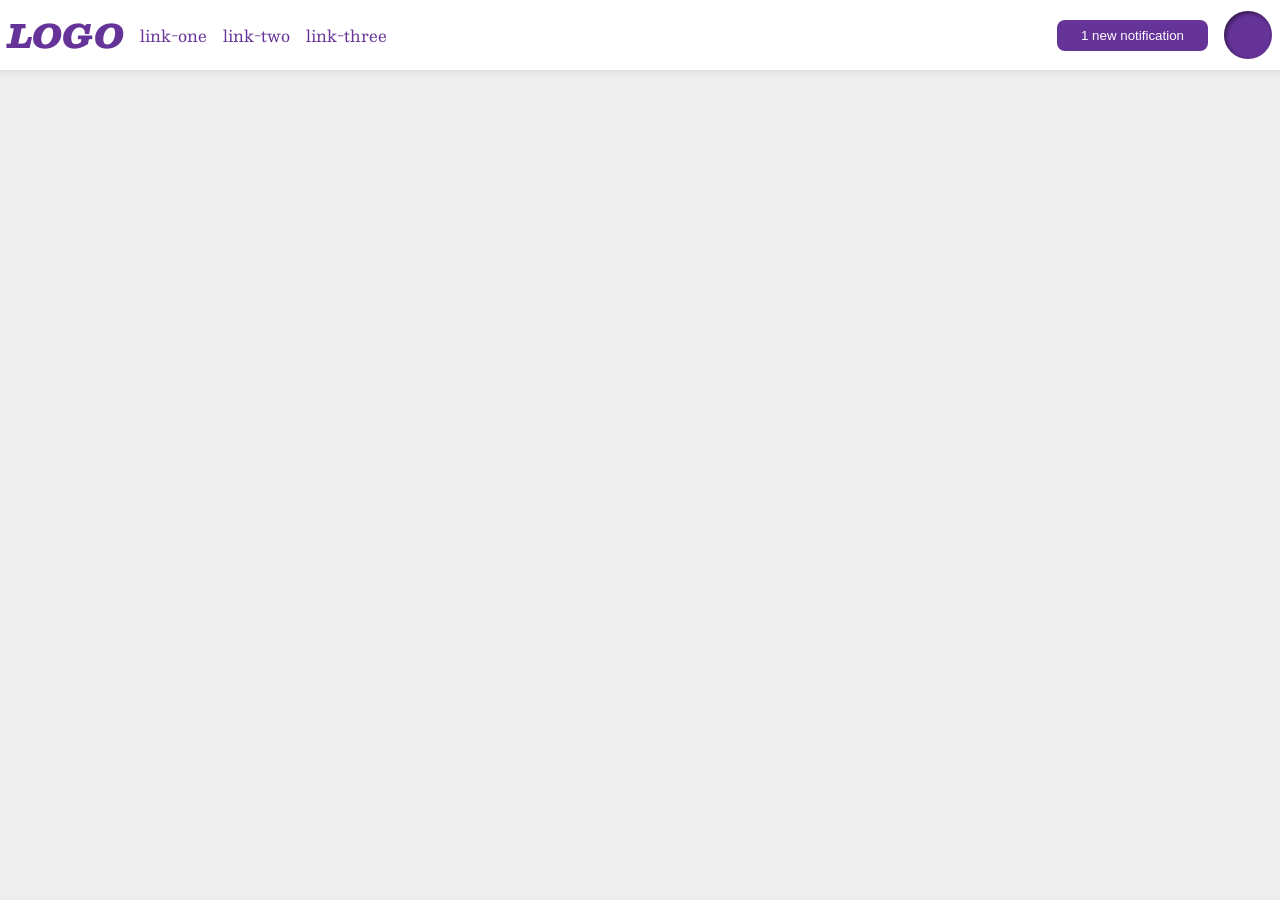
<file: foundations/flex/03-flex-header-2/index.html>
<!DOCTYPE html>
<html lang="en">

<head>
  <meta charset="UTF-8">
  <meta http-equiv="X-UA-Compatible" content="IE=edge">
  <meta name="viewport" content="width=device-width, initial-scale=1.0">
  <title>Flex Header 2</title>
  <link rel="stylesheet" href="style.css">
</head>

<body>
  <div class="header">
    <div class="left">
      <div class="logo">
        LOGO
      </div>
      <ul class="links">
        <li><a href="https://google.com">link-one</a></li>
        <li><a href="https://google.com">link-two</a></li>
        <li><a href="https://google.com">link-three</a></li>
      </ul>
    </div>
    <div class="right">
      <button class="notifications">
        1 new notification
      </button>
      <div class="profile-image"></div>
    </div>
  </div>
</body>
</html>
</file>
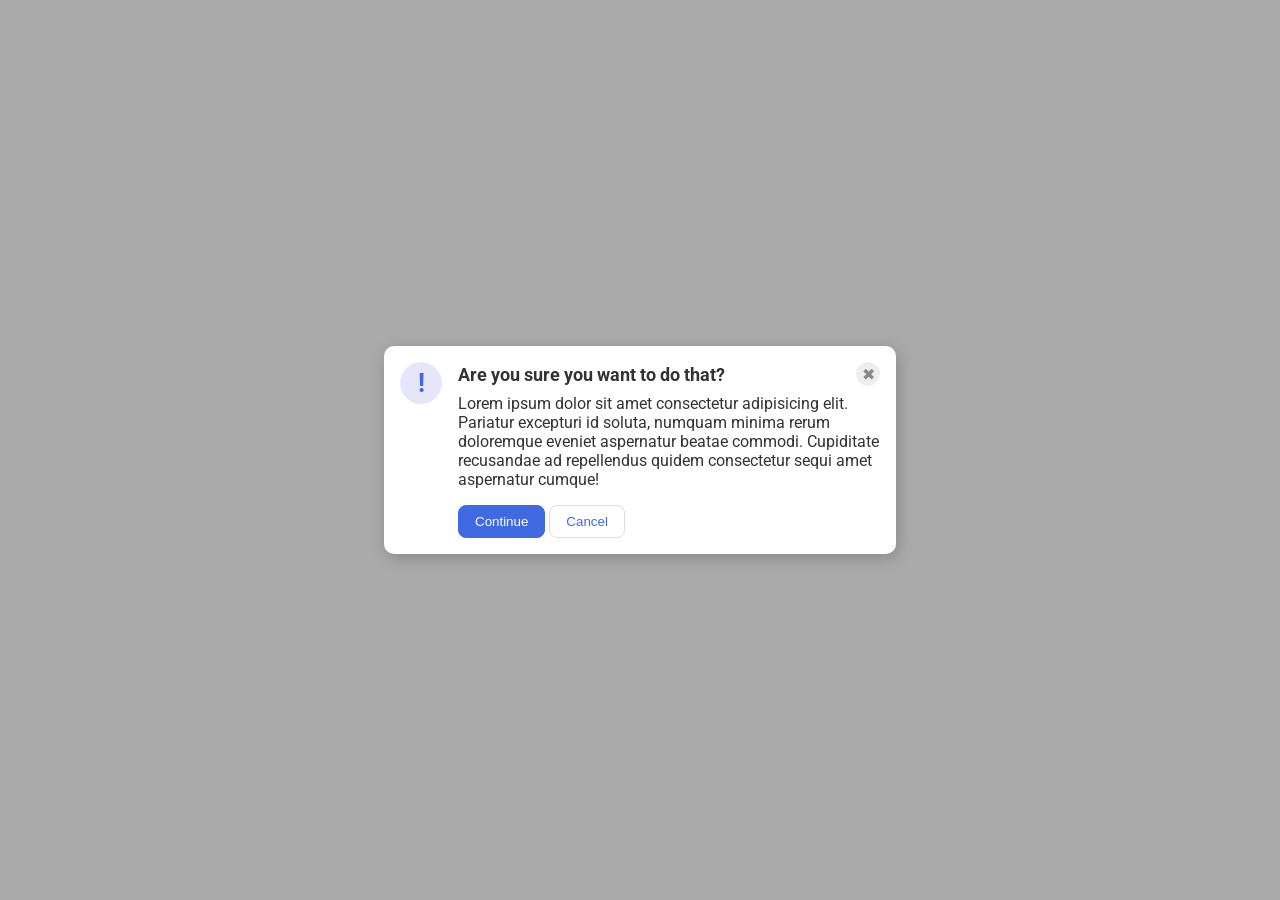
<file: foundations/flex/05-flex-modal/index.html>
<!DOCTYPE html>
<html lang="en">

<head>
  <meta charset="UTF-8">
  <meta http-equiv="X-UA-Compatible" content="IE=edge">
  <meta name="viewport" content="width=device-width, initial-scale=1.0">
  <link rel="stylesheet" href="style.css">
  <title>Modal</title>
</head>

<body>
  <div class="modal">

    <div class="icon">!</div>

    <div class="container">

      <div class="header">
        Are you sure you want to do that?
        <button class="close-button">✖</button>
      </div>

      <div class="text">Lorem ipsum dolor sit amet consectetur adipisicing elit. Pariatur excepturi id soluta, numquam
        minima rerum doloremque eveniet aspernatur beatae commodi. Cupiditate recusandae ad repellendus quidem
        consectetur sequi amet aspernatur cumque!
      </div>

      <button class="continue">Continue</button>
      <button class="cancel">Cancel</button>

    </div>

  </div>
</body>

</html>
</file>
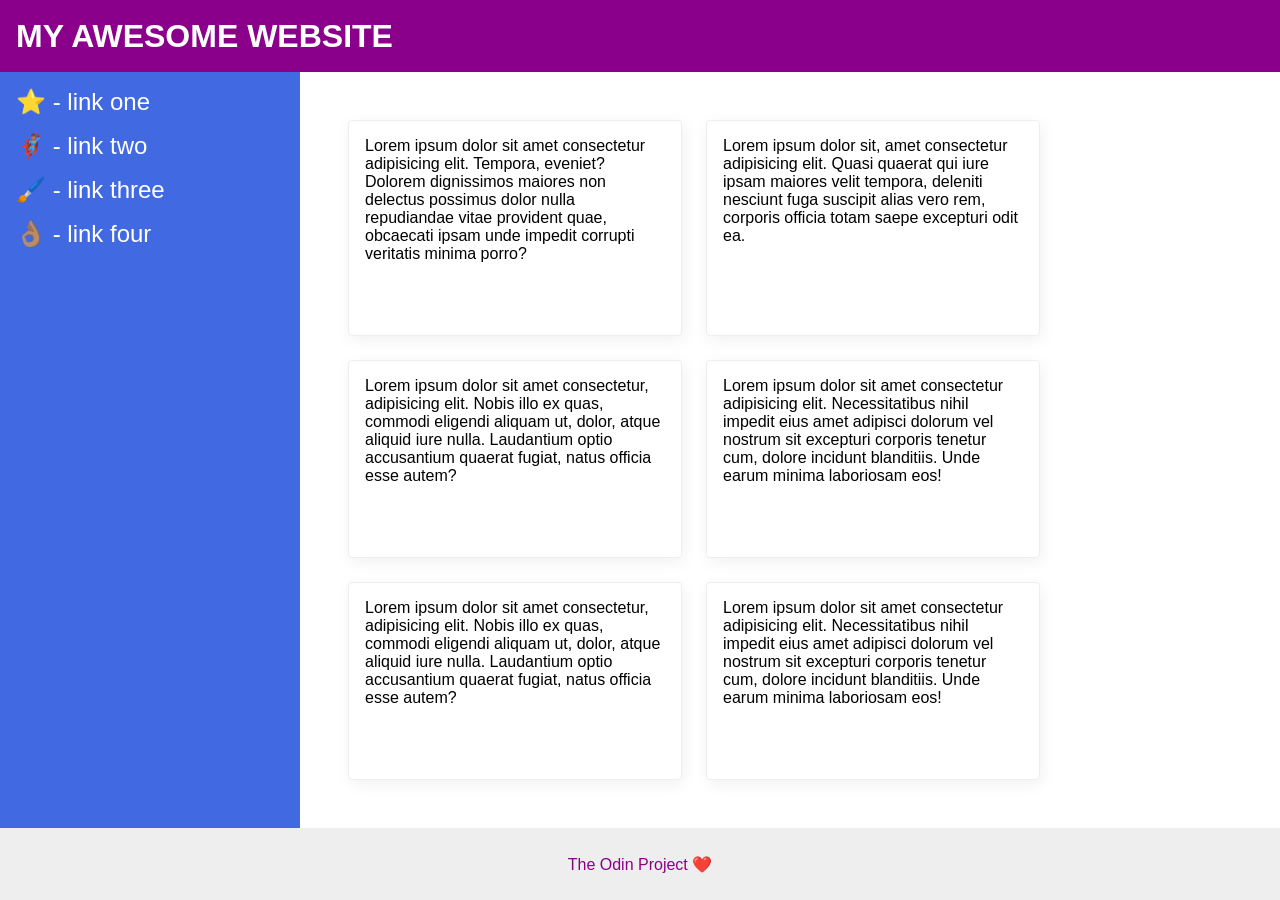
<file: foundations/flex/07-flex-layout-2/index.html>
<!DOCTYPE html>
<html lang="en">
  <head>
    <meta charset="UTF-8">
    <meta http-equiv="X-UA-Compatible" content="IE=edge">
    <meta name="viewport" content="width=device-width, initial-scale=1.0">
    <title>The Holy Grail</title>
    <link rel="stylesheet" href="style.css">
  </head>
  <body>

    <div class="header">
      MY AWESOME WEBSITE
    </div>
    
    <div class="main-content">
      <div class="sidebar">
        <ul>
          <li><a href="#">⭐ - link one</a></li>
          <li><a href="#">🦸🏽‍♂️ - link two</a></li>
          <li><a href="#">🖌️ - link three</a></li>
          <li><a href="#">👌🏽 - link four</a></li>
        </ul>
      </div>

      <div class="cards">
        <div class="card">Lorem ipsum dolor sit amet consectetur adipisicing elit. Tempora, eveniet? Dolorem dignissimos maiores non delectus possimus dolor nulla repudiandae vitae provident quae, obcaecati ipsam unde impedit corrupti veritatis minima porro?</div>
        <div class="card">Lorem ipsum dolor sit, amet consectetur adipisicing elit. Quasi quaerat qui iure ipsam maiores velit tempora, deleniti nesciunt fuga suscipit alias vero rem, corporis officia totam saepe excepturi odit ea.</div>
        <div class="card">Lorem ipsum dolor sit amet consectetur, adipisicing elit. Nobis illo ex quas, commodi eligendi aliquam ut, dolor, atque aliquid iure nulla. Laudantium optio accusantium quaerat fugiat, natus officia esse autem?</div>
        <div class="card">Lorem ipsum dolor sit amet consectetur adipisicing elit. Necessitatibus nihil impedit eius amet adipisci dolorum vel nostrum sit excepturi corporis tenetur cum, dolore incidunt blanditiis. Unde earum minima laboriosam eos!</div>
        <div class="card">Lorem ipsum dolor sit amet consectetur, adipisicing elit. Nobis illo ex quas, commodi eligendi aliquam ut, dolor, atque aliquid iure nulla. Laudantium optio accusantium quaerat fugiat, natus officia esse autem?</div>
        <div class="card">Lorem ipsum dolor sit amet consectetur adipisicing elit. Necessitatibus nihil impedit eius amet adipisci dolorum vel nostrum sit excepturi corporis tenetur cum, dolore incidunt blanditiis. Unde earum minima laboriosam eos!</div>
      </div>
    </div>

    <div class="footer">
      The Odin Project ❤️
    </div>

  </body>
</html>
</file>
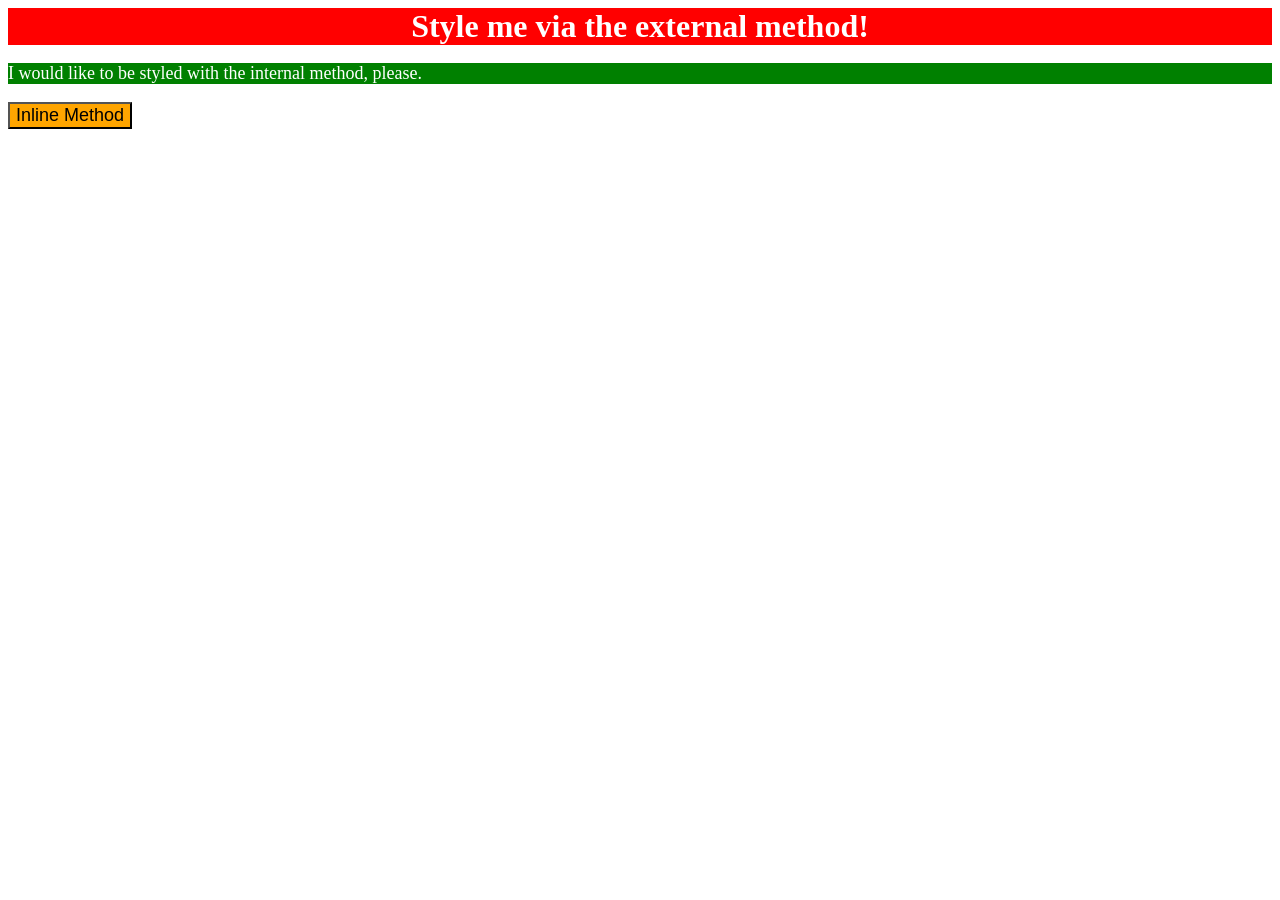
<file: foundations/intro-to-css/01-css-methods/index.html>
<!DOCTYPE html>
<html lang="en">
  <head>
    <meta charset="UTF-8">
    <meta http-equiv="X-UA-Compatible" content="IE=edge">
    <meta name="viewport" content="width=device-width, initial-scale=1.0">
    <title>Methods for Adding CSS</title>
    <link rel="stylesheet" href="./styles.css">
    <style>
      p {
        background-color: green;
        color: white;
        font-size: 18px;
      }
    </style>
  </head>
  <body>
    <div>Style me via the external method!</div>
    <p>I would like to be styled with the internal method, please.</p>
    <button style="background-color: orange; font-size: 18px;">Inline Method</button>
  </body>
</html>
</file>
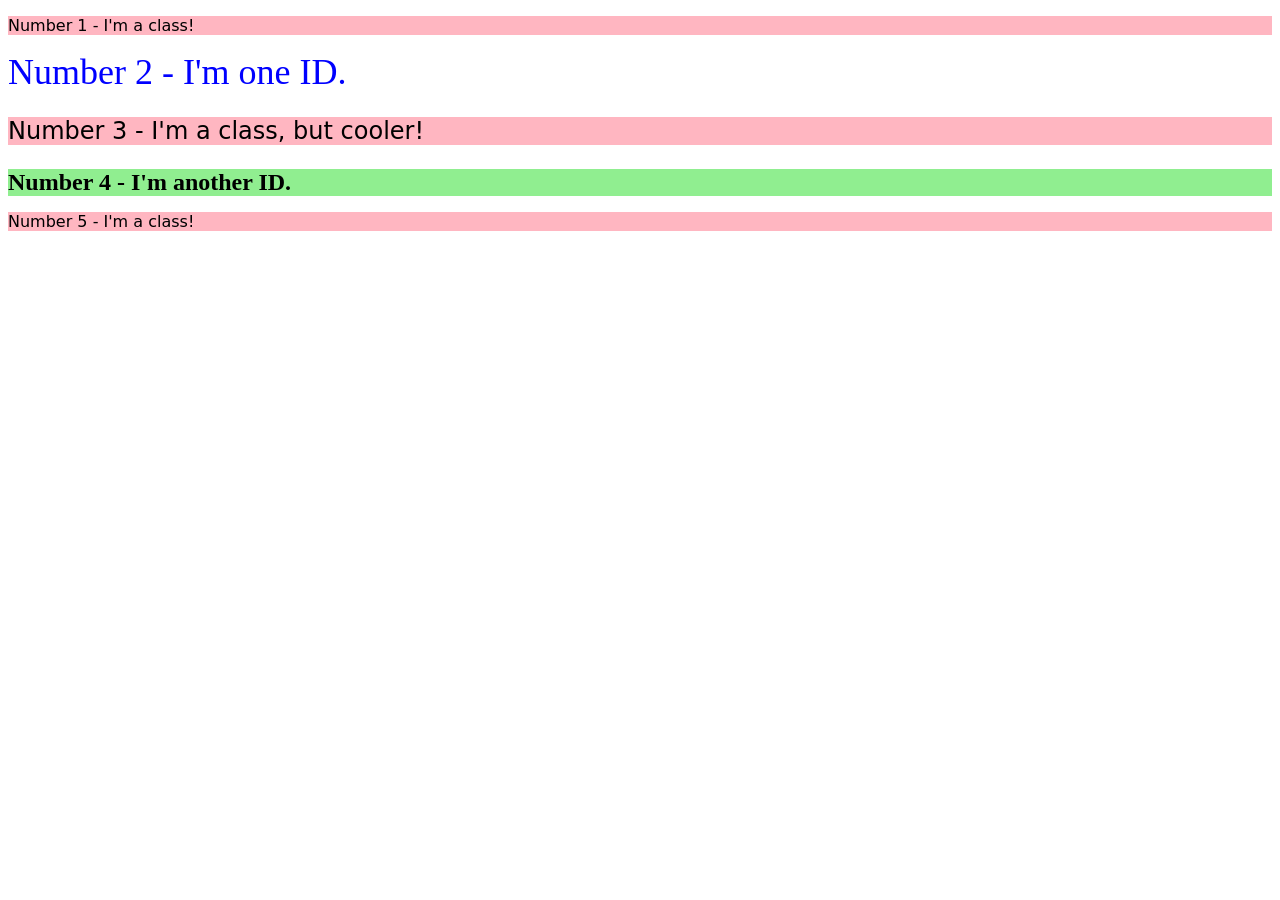
<file: foundations/intro-to-css/02-class-id-selectors/index.html>
<!DOCTYPE html>
<html lang="en">
  <head>
    <meta charset="UTF-8">
    <meta http-equiv="X-UA-Compatible" content="IE=edge">
    <meta name="viewport" content="width=device-width, initial-scale=1.0">
    <title>Class and ID Selectors</title>
    <link rel="stylesheet" href="style.css">
  </head>
  <body>
    <p class="odd">Number 1 - I'm a class!</p>
    <div id="second">Number 2 - I'm one ID.</div>
    <p class="odd adjust-font-size">Number 3 - I'm a class, but cooler!</p>
    <div id="fourth" class="adjust-font-size">Number 4 - I'm another ID.</div>
    <p class="odd">Number 5 - I'm a class!</p>
  </body>
</html>
</file>
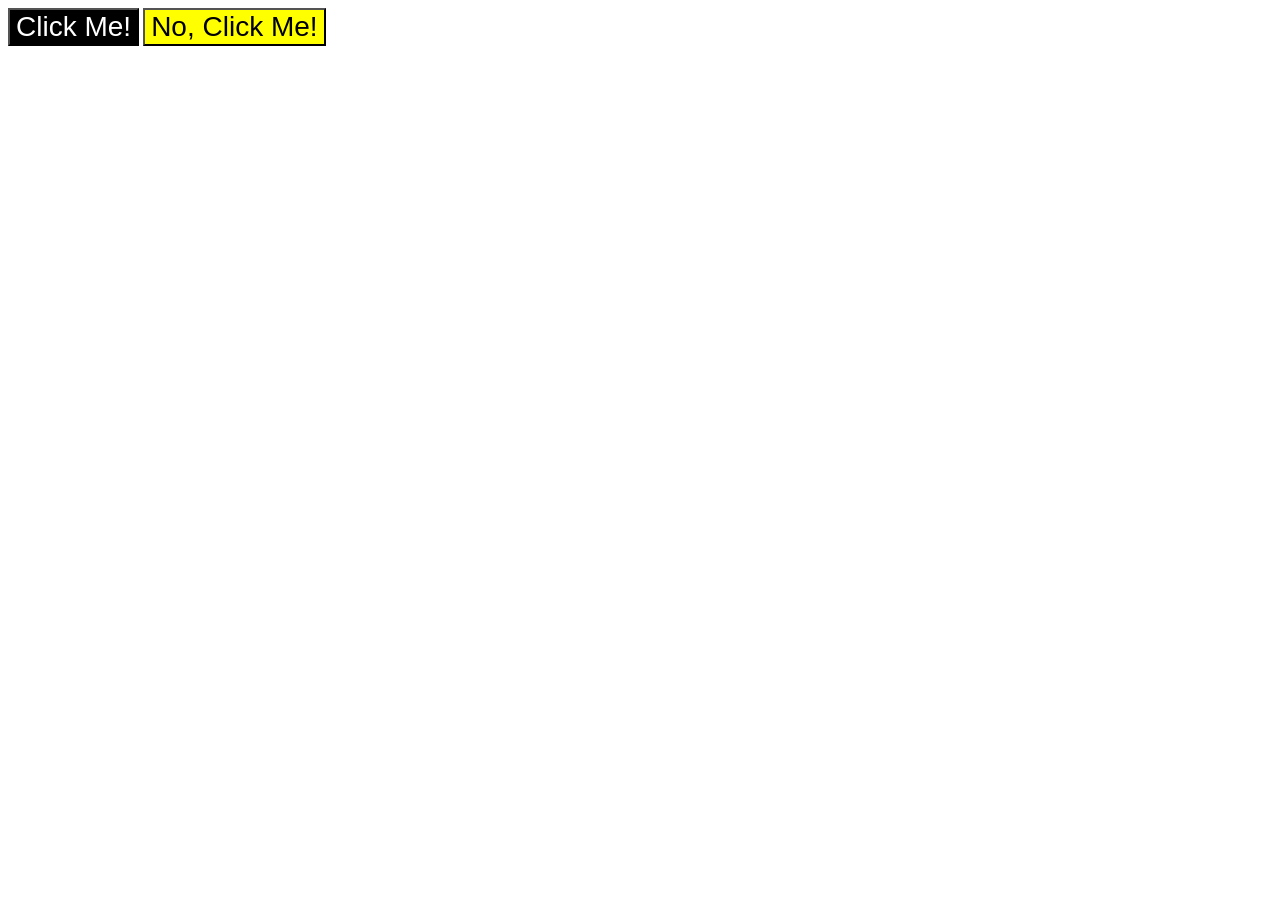
<file: foundations/intro-to-css/03-grouping-selectors/index.html>
<!DOCTYPE html>
<html lang="en">
  <head>
    <meta charset="UTF-8">
    <meta http-equiv="X-UA-Compatible" content="IE=edge">
    <meta name="viewport" content="width=device-width, initial-scale=1.0">
    <title>Grouping Selectors</title>
    <link rel="stylesheet" href="style.css">
  </head>
  <body>
    <button class="first">Click Me!</button>
    <button class="second">No, Click Me!</button>
  </body>
</html>
</file>
<file: foundations/flex/03-flex-header-2/style.css>
/* this is some magical font-importing.  
you'll learn about it later. */
@import url('https://fonts.googleapis.com/css2?family=Besley:ital,wght@0,400;1,900&display=swap');

body {
  margin: 0;
  background: #eee;
  font-family: Besley, serif;
}

.header {
  background: white;
  border-bottom: 1px solid #ddd;
  box-shadow: 0 0 8px rgba(0,0,0,.1);
}

.profile-image {
  background: rebeccapurple;
  box-shadow: inset 2px 2px 4px rgba(0,0,0,.5);
  border-radius: 50%;
  width: 48px;
  height: 48px;
}

.logo {
  color: rebeccapurple;
  font-size: 32px;
  font-weight: 900;
  font-style: italic;
}

button {
  border: none;
  border-radius: 8px;
  background: rebeccapurple;
  color: white;
  padding: 8px 24px;
}

a {
  /* this removes the line under our links */
  text-decoration: none;
  color: rebeccapurple;
}

ul {
  list-style-type: none;

  margin: 0;
  padding: 0;
}

/* My code */

.header {
  display: flex;
  justify-content: space-between;
  padding: 8px;
}

ul {
  margin: 0;
  padding: 0;
}

ul,
.left,
.right {
  display: flex;
  align-items: center;
  gap: 16px;
}

.profile-image {
  flex-shrink: 0;
}
</file>
<file: foundations/flex/05-flex-modal/style.css>
@import url('https://fonts.googleapis.com/css2?family=Roboto:wght@400;700&display=swap');

html, body {
  height: 100%;
}

body {
  font-family: Roboto, sans-serif;
  margin: 0;
  background: #aaa;
  color: #333;
  /* I'll give you this one for free lol */
  display: flex;
  align-items: center;
  justify-content: center;
}

.modal {
  background: white;
  width: 480px;
  border-radius: 10px;
  box-shadow: 2px 4px 16px rgba(0,0,0,.2);
}

.icon {
  color: royalblue;
  font-size: 26px;
  font-weight: 700;
  background: lavender;
  width: 42px;
  height: 42px;
  border-radius: 50%;
  display: flex;
  align-items: center;
  justify-content: center;
}

.close-button {
  background: #eee;
  border-radius: 50%;
  color: #888;
  font-weight: 400;
  font-size: 16px;
  height: 24px;
  width: 24px;
  display: flex;
  align-items: center;
  justify-content: center;
  border: 1px solid #eee;
  padding: 0;
}

button {
  cursor: pointer;
  padding: 8px 16px;
  border-radius: 8px;
}

button.continue {
  background: royalblue;
  border: 1px solid royalblue;
  color: white;
}

button.cancel {
  background: white;
  border: 1px solid #ddd;
  color: royalblue;
}

/* My code */

.modal {
  display: flex;
  padding: 16px;
  gap: 16px;
}

.icon,
.close-button {
  flex-shrink: 0;
}

.header {
  font-size: 1.15em;
  font-weight: 700;
  display: flex;
  align-items: center;
  justify-content: space-between;
  margin-bottom: 8px;
  
}

.text {
  margin-bottom: 16px;
}
</file>
<file: foundations/flex/07-flex-layout-2/style.css>
body {
  font-family: -apple-system, BlinkMacSystemFont, 'Segoe UI', Roboto, Oxygen, Ubuntu, Cantarell, 'Open Sans', 'Helvetica Neue', sans-serif;
  margin: 0;
  min-height: 100vh;
}

.header {
  height: 72px;
  background: darkmagenta;
  color: white;
}

.footer {
  height: 72px;
  background: #eee;
  color: darkmagenta;
}

.sidebar {
  width: 300px;
  background: royalblue;
  box-sizing: border-box;
}

.card {
  border: 1px solid #eee;
  box-shadow: 2px 4px 16px rgba(0,0,0,.06);
  border-radius: 4px;
}

/* My code */

/* border: 3px solid blue; */

body {
  display: flex;
  flex-direction: column;
}

.header {
  display: flex;
  align-items: center;
  padding-left: 16px;
  font-size: 32px;
  font-weight: 900;
}

.main-content {
  display: flex;
  flex: 1;
}

.card {
  width: 300px;
  padding: 16px;
}

.cards {
  display: flex;
  flex-wrap: wrap;
  gap: 24px;
  padding: 48px;
}

.sidebar {
  padding: 16px;
  flex-shrink: 0;
}

.sidebar ul {
  list-style: none;
  padding: 0;
  margin: 0;
}

.sidebar li {
  padding-bottom: 16px;
}

.sidebar a {
  color: white;
  text-decoration: none;
  font-size: 24px;
}

.footer {
  display: flex;
  justify-content: center;
  align-items: center;
}
</file>
<file: foundations/intro-to-css/01-css-methods/styles.css>
div {
    background-color: red;
    color:white;
    font-size: 32px;
    text-align: center;
    font-weight: 700;
}
</file>
<file: foundations/intro-to-css/02-class-id-selectors/style.css>
.odd {
    font-family: Verdana, "DejaVu Sans", sans-serif;
    background-color: #ffb6c1;
}

.adjust-font-size {
    font-size: 24px;
}

#second {
    color: #0000ff;
    font-size: 36px;
}

#fourth {
    background-color: #90ee90;
    font-weight: 700;
}
</file>
<file: foundations/intro-to-css/03-grouping-selectors/style.css>
.first {
    color: white;
    background: black;
}

.second {
    background: yellow;
}

.first,
.second {
    font-family: Helvetica, "Times New Roman", sans-serif;
    font-size: 28px;
}
</file>
